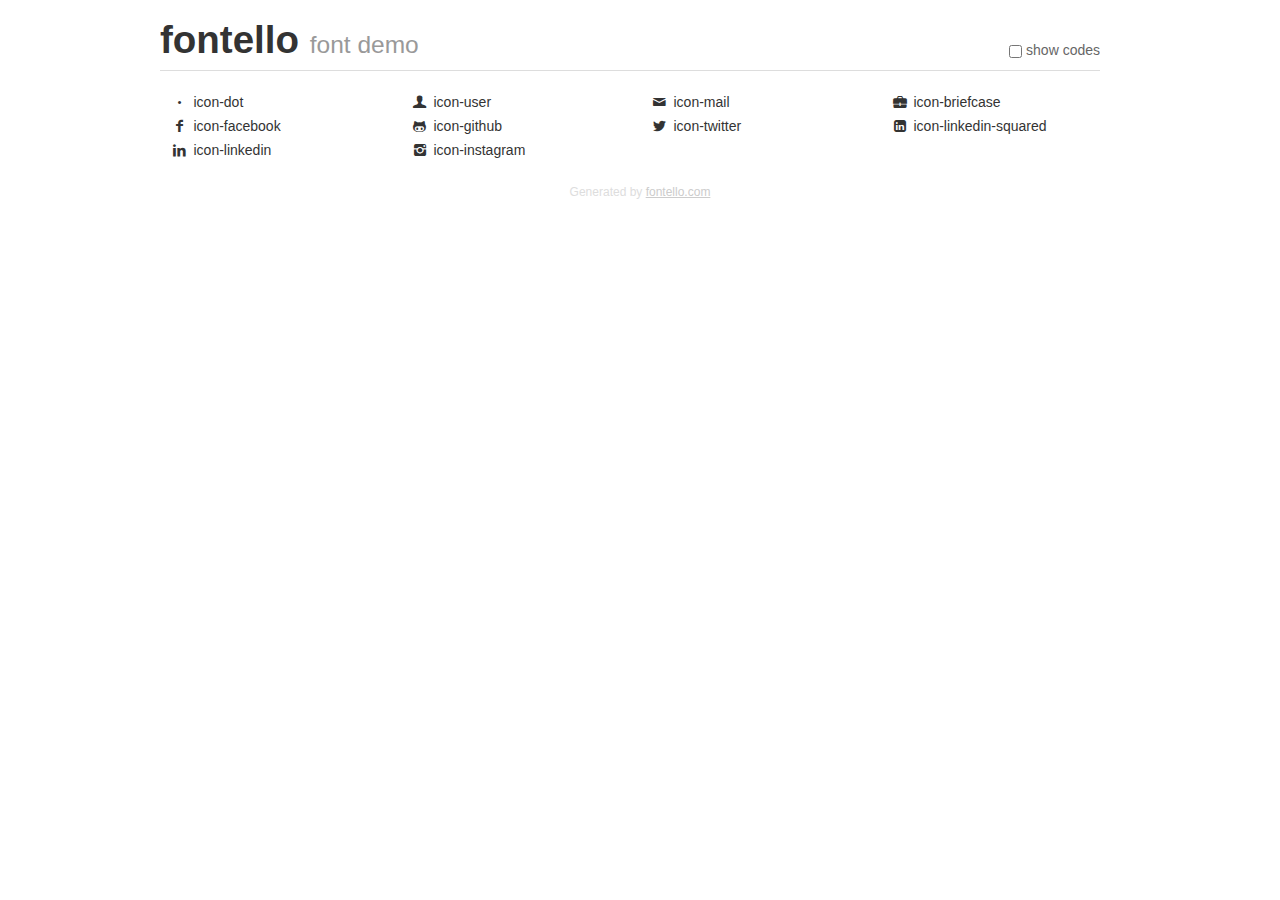
<file: Rp/fontello-7ec0297d/demo.html>
<!DOCTYPE html>
<html>
  <head><!--[if lt IE 9]><script language="javascript" type="text/javascript" src="//html5shim.googlecode.com/svn/trunk/html5.js"></script><![endif]-->
    <meta charset="UTF-8"><style>/*
 * Bootstrap v2.2.1
 *
 * Copyright 2012 Twitter, Inc
 * Licensed under the Apache License v2.0
 * http://www.apache.org/licenses/LICENSE-2.0
 *
 * Designed and built with all the love in the world @twitter by @mdo and @fat.
 */
.clearfix {
  *zoom: 1;
}
.clearfix:before,
.clearfix:after {
  display: table;
  content: "";
  line-height: 0;
}
.clearfix:after {
  clear: both;
}
html {
  font-size: 100%;
  -webkit-text-size-adjust: 100%;
  -ms-text-size-adjust: 100%;
}
a:focus {
  outline: thin dotted #333;
  outline: 5px auto -webkit-focus-ring-color;
  outline-offset: -2px;
}
a:hover,
a:active {
  outline: 0;
}
button,
input,
select,
textarea {
  margin: 0;
  font-size: 100%;
  vertical-align: middle;
}
button,
input {
  *overflow: visible;
  line-height: normal;
}
button::-moz-focus-inner,
input::-moz-focus-inner {
  padding: 0;
  border: 0;
}
body {
  margin: 0;
  font-family: "Helvetica Neue", Helvetica, Arial, sans-serif;
  font-size: 14px;
  line-height: 20px;
  color: #333;
  background-color: #fff;
}
a {
  color: #08c;
  text-decoration: none;
}
a:hover {
  color: #005580;
  text-decoration: underline;
}
.row {
  margin-left: -20px;
  *zoom: 1;
}
.row:before,
.row:after {
  display: table;
  content: "";
  line-height: 0;
}
.row:after {
  clear: both;
}
[class*="span"] {
  float: left;
  min-height: 1px;
  margin-left: 20px;
}
.container,
.navbar-static-top .container,
.navbar-fixed-top .container,
.navbar-fixed-bottom .container {
  width: 940px;
}
.span12 {
  width: 940px;
}
.span11 {
  width: 860px;
}
.span10 {
  width: 780px;
}
.span9 {
  width: 700px;
}
.span8 {
  width: 620px;
}
.span7 {
  width: 540px;
}
.span6 {
  width: 460px;
}
.span5 {
  width: 380px;
}
.span4 {
  width: 300px;
}
.span3 {
  width: 220px;
}
.span2 {
  width: 140px;
}
.span1 {
  width: 60px;
}
[class*="span"].pull-right,
.row-fluid [class*="span"].pull-right {
  float: right;
}
.container {
  margin-right: auto;
  margin-left: auto;
  *zoom: 1;
}
.container:before,
.container:after {
  display: table;
  content: "";
  line-height: 0;
}
.container:after {
  clear: both;
}
p {
  margin: 0 0 10px;
}
.lead {
  margin-bottom: 20px;
  font-size: 21px;
  font-weight: 200;
  line-height: 30px;
}
small {
  font-size: 85%;
}
h1 {
  margin: 10px 0;
  font-family: inherit;
  font-weight: bold;
  line-height: 20px;
  color: inherit;
  text-rendering: optimizelegibility;
}
h1 small {
  font-weight: normal;
  line-height: 1;
  color: #999;
}
h1 {
  line-height: 40px;
}
h1 {
  font-size: 38.5px;
}
h1 small {
  font-size: 24.5px;
}
body {
  margin-top: 90px;
}
.header {
  position: fixed;
  top: 0;
  left: 50%;
  margin-left: -480px;
  background-color: #fff;
  border-bottom: 1px solid #ddd;
  padding-top: 10px;
  z-index: 10;
}
.footer {
  color: #ddd;
  font-size: 12px;
  text-align: center;
  margin-top: 20px;
}
.footer a {
  color: #ccc;
  text-decoration: underline;
}
.the-icons {
  font-size: 14px;
  line-height: 24px;
}
.switch {
  position: absolute;
  right: 0;
  bottom: 10px;
  color: #666;
}
.switch input {
  margin-right: 0.3em;
}
.codesOn .i-name {
  display: none;
}
.codesOn .i-code {
  display: inline;
}
.i-code {
  display: none;
}
@font-face {
      font-family: 'fontello';
      src: url('./font/fontello.eot?57847304');
      src: url('./font/fontello.eot?57847304#iefix') format('embedded-opentype'),
           url('./font/fontello.woff?57847304') format('woff'),
           url('./font/fontello.ttf?57847304') format('truetype'),
           url('./font/fontello.svg?57847304#fontello') format('svg');
      font-weight: normal;
      font-style: normal;
    }
     
     
    .demo-icon
    {
      font-family: "fontello";
      font-style: normal;
      font-weight: normal;
      speak: none;
     
      display: inline-block;
      text-decoration: inherit;
      width: 1em;
      margin-right: .2em;
      text-align: center;
      /* opacity: .8; */
     
      /* For safety - reset parent styles, that can break glyph codes*/
      font-variant: normal;
      text-transform: none;
     
      /* fix buttons height, for twitter bootstrap */
      line-height: 1em;
     
      /* Animation center compensation - margins should be symmetric */
      /* remove if not needed */
      margin-left: .2em;
     
      /* You can be more comfortable with increased icons size */
      /* font-size: 120%; */
     
      /* Font smoothing. That was taken from TWBS */
      -webkit-font-smoothing: antialiased;
      -moz-osx-font-smoothing: grayscale;
     
      /* Uncomment for 3D effect */
      /* text-shadow: 1px 1px 1px rgba(127, 127, 127, 0.3); */
    }
     </style>
    <link rel="stylesheet" href="css/animation.css"><!--[if IE 7]><link rel="stylesheet" href="css/fontello-ie7.css"><![endif]-->
    <script>
      function toggleCodes(on) {
        var obj = document.getElementById('icons');
      
        if (on) {
          obj.className += ' codesOn';
        } else {
          obj.className = obj.className.replace(' codesOn', '');
        }
      }
      
    </script>
  </head>
  <body>
    <div class="container header">
      <h1>
        fontello
         <small>font demo</small>
      </h1>
      <label class="switch">
        <input type="checkbox" onclick="toggleCodes(this.checked)">show codes
      </label>
    </div>
    <div id="icons" class="container">
      <div class="row">
        <div title="Code: 0xe800" class="the-icons span3"><i class="demo-icon icon-dot">&#xe800;</i> <span class="i-name">icon-dot</span><span class="i-code">0xe800</span></div>
        <div title="Code: 0xe801" class="the-icons span3"><i class="demo-icon icon-user">&#xe801;</i> <span class="i-name">icon-user</span><span class="i-code">0xe801</span></div>
        <div title="Code: 0xe802" class="the-icons span3"><i class="demo-icon icon-mail">&#xe802;</i> <span class="i-name">icon-mail</span><span class="i-code">0xe802</span></div>
        <div title="Code: 0xe803" class="the-icons span3"><i class="demo-icon icon-briefcase">&#xe803;</i> <span class="i-name">icon-briefcase</span><span class="i-code">0xe803</span></div>
      </div>
      <div class="row">
        <div title="Code: 0xe804" class="the-icons span3"><i class="demo-icon icon-facebook">&#xe804;</i> <span class="i-name">icon-facebook</span><span class="i-code">0xe804</span></div>
        <div title="Code: 0xf300" class="the-icons span3"><i class="demo-icon icon-github">&#xf300;</i> <span class="i-name">icon-github</span><span class="i-code">0xf300</span></div>
        <div title="Code: 0xf309" class="the-icons span3"><i class="demo-icon icon-twitter">&#xf309;</i> <span class="i-name">icon-twitter</span><span class="i-code">0xf309</span></div>
        <div title="Code: 0xf30c" class="the-icons span3"><i class="demo-icon icon-linkedin-squared">&#xf30c;</i> <span class="i-name">icon-linkedin-squared</span><span class="i-code">0xf30c</span></div>
      </div>
      <div class="row">
        <div title="Code: 0xf318" class="the-icons span3"><i class="demo-icon icon-linkedin">&#xf318;</i> <span class="i-name">icon-linkedin</span><span class="i-code">0xf318</span></div>
        <div title="Code: 0xf32d" class="the-icons span3"><i class="demo-icon icon-instagram">&#xf32d;</i> <span class="i-name">icon-instagram</span><span class="i-code">0xf32d</span></div>
      </div>
    </div>
    <div class="container footer">Generated by <a href="http://fontello.com">fontello.com</a></div>
  </body>
</html>
</file>
<file: Rp/fontello-7ec0297d/css/fontello-ie7.css>
[class^="icon-"], [class*=" icon-"] {
  font-family: 'fontello';
  font-style: normal;
  font-weight: normal;
 
  /* fix buttons height */
  line-height: 1em;
 
  /* you can be more comfortable with increased icons size */
  /* font-size: 120%; */
}
 
.icon-dot { *zoom: expression( this.runtimeStyle['zoom'] = '1', this.innerHTML = '&#xe800;&nbsp;'); }
.icon-user { *zoom: expression( this.runtimeStyle['zoom'] = '1', this.innerHTML = '&#xe801;&nbsp;'); }
.icon-mail { *zoom: expression( this.runtimeStyle['zoom'] = '1', this.innerHTML = '&#xe802;&nbsp;'); }
.icon-briefcase { *zoom: expression( this.runtimeStyle['zoom'] = '1', this.innerHTML = '&#xe803;&nbsp;'); }
.icon-facebook { *zoom: expression( this.runtimeStyle['zoom'] = '1', this.innerHTML = '&#xe804;&nbsp;'); }
.icon-github { *zoom: expression( this.runtimeStyle['zoom'] = '1', this.innerHTML = '&#xf300;&nbsp;'); }
.icon-twitter { *zoom: expression( this.runtimeStyle['zoom'] = '1', this.innerHTML = '&#xf309;&nbsp;'); }
.icon-linkedin-squared { *zoom: expression( this.runtimeStyle['zoom'] = '1', this.innerHTML = '&#xf30c;&nbsp;'); }
.icon-linkedin { *zoom: expression( this.runtimeStyle['zoom'] = '1', this.innerHTML = '&#xf318;&nbsp;'); }
.icon-instagram { *zoom: expression( this.runtimeStyle['zoom'] = '1', this.innerHTML = '&#xf32d;&nbsp;'); }
</file>
<file: Rp/fontello-7ec0297d/css/animation.css>
/*
   Animation example, for spinners
*/
.animate-spin {
  -moz-animation: spin 2s infinite linear;
  -o-animation: spin 2s infinite linear;
  -webkit-animation: spin 2s infinite linear;
  animation: spin 2s infinite linear;
  display: inline-block;
}
@-moz-keyframes spin {
  0% {
    -moz-transform: rotate(0deg);
    -o-transform: rotate(0deg);
    -webkit-transform: rotate(0deg);
    transform: rotate(0deg);
  }

  100% {
    -moz-transform: rotate(359deg);
    -o-transform: rotate(359deg);
    -webkit-transform: rotate(359deg);
    transform: rotate(359deg);
  }
}
@-webkit-keyframes spin {
  0% {
    -moz-transform: rotate(0deg);
    -o-transform: rotate(0deg);
    -webkit-transform: rotate(0deg);
    transform: rotate(0deg);
  }

  100% {
    -moz-transform: rotate(359deg);
    -o-transform: rotate(359deg);
    -webkit-transform: rotate(359deg);
    transform: rotate(359deg);
  }
}
@-o-keyframes spin {
  0% {
    -moz-transform: rotate(0deg);
    -o-transform: rotate(0deg);
    -webkit-transform: rotate(0deg);
    transform: rotate(0deg);
  }

  100% {
    -moz-transform: rotate(359deg);
    -o-transform: rotate(359deg);
    -webkit-transform: rotate(359deg);
    transform: rotate(359deg);
  }
}
@-ms-keyframes spin {
  0% {
    -moz-transform: rotate(0deg);
    -o-transform: rotate(0deg);
    -webkit-transform: rotate(0deg);
    transform: rotate(0deg);
  }

  100% {
    -moz-transform: rotate(359deg);
    -o-transform: rotate(359deg);
    -webkit-transform: rotate(359deg);
    transform: rotate(359deg);
  }
}
@keyframes spin {
  0% {
    -moz-transform: rotate(0deg);
    -o-transform: rotate(0deg);
    -webkit-transform: rotate(0deg);
    transform: rotate(0deg);
  }

  100% {
    -moz-transform: rotate(359deg);
    -o-transform: rotate(359deg);
    -webkit-transform: rotate(359deg);
    transform: rotate(359deg);
  }
}
</file>
